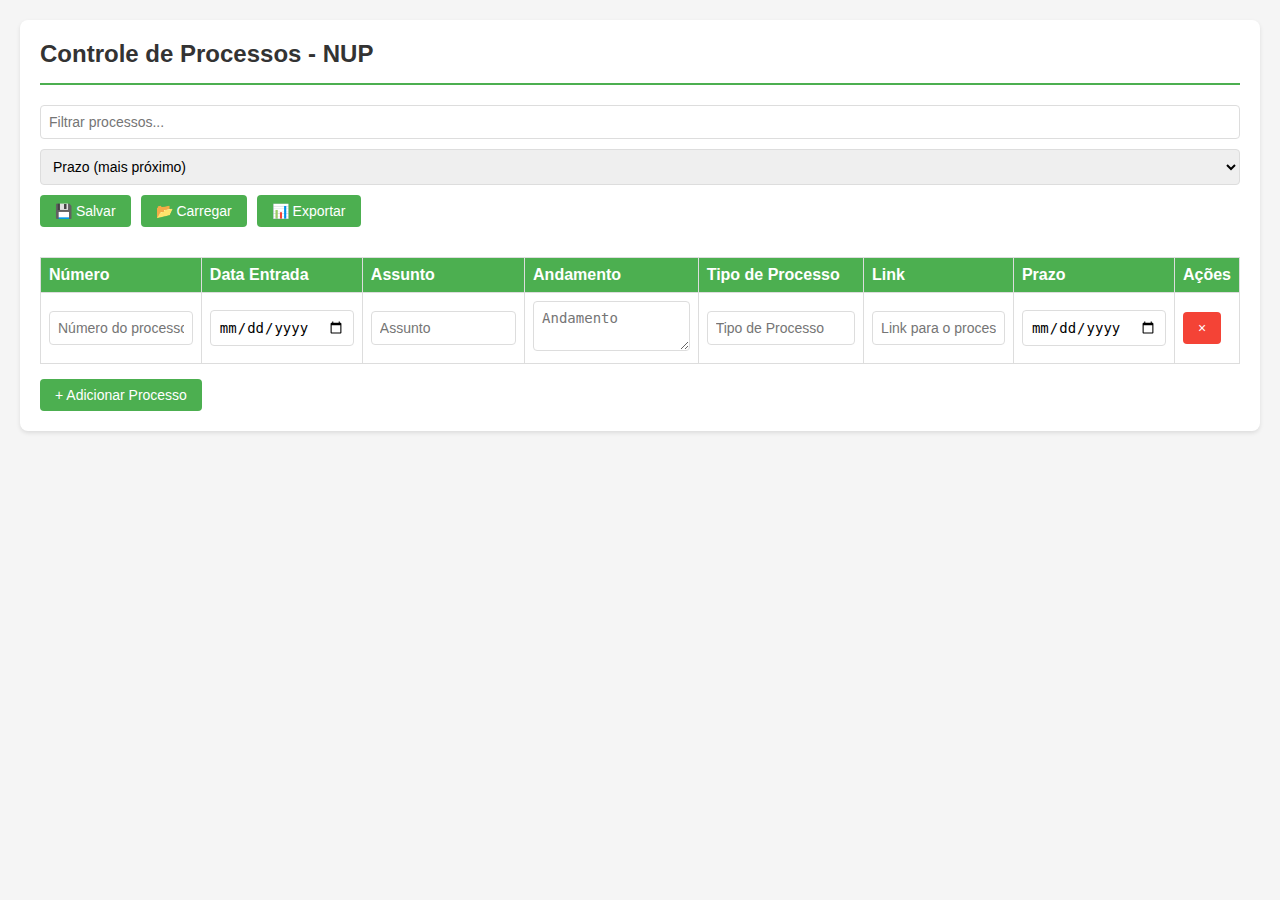
<file: controle_processos_nup.html>
<!DOCTYPE html>
<html lang="pt-BR">
<head>
    <meta charset="UTF-8">
    <meta name="viewport" content="width=device-width, initial-scale=1.0">
    <title>Controle de Processos - NUP</title>
    <style>
        body {
            font-family: Arial, sans-serif;
            margin: 20px;
            background-color: #f5f5f5;
        }
        .container {
            max-width: 100%;
            margin: 0 auto;
            background: white;
            padding: 20px;
            border-radius: 8px;
            box-shadow: 0 2px 4px rgba(0,0,0,0.1);
        }
        header {
            margin-bottom: 20px;
            padding-bottom: 15px;
            border-bottom: 2px solid #4CAF50;
        }
        header h1 {
            margin: 0;
            color: #333;
            font-size: 24px;
        }
        .controls {
            display: flex;
            gap: 10px;
            margin-bottom: 20px;
            align-items: center;
            flex-wrap: wrap;
        }
        input[type="text"], input[type="date"], input[type="url"], select, textarea {
            padding: 8px;
            border: 1px solid #ddd;
            border-radius: 4px;
            font-size: 14px;
            width: 100%;
            box-sizing: border-box;
        }
        button {
            padding: 8px 15px;
            border: none;
            border-radius: 4px;
            cursor: pointer;
            font-size: 14px;
            background: #4CAF50;
            color: white;
            display: flex;
            align-items: center;
            gap: 5px;
        }
        button:hover {
            opacity: 0.9;
        }
        .table-container {
            width: 100%;
            overflow-x: auto;
        }
        table {
            width: 100%;
            border-collapse: collapse;
            margin-top: 10px;
        }
        th, td {
            border: 1px solid #ddd;
            padding: 8px;
            text-align: left;
        }
        th {
            background: #4CAF50;
            color: white;
        }
        tr:nth-child(even) {
            background-color: #f9f9f9;
        }
        .btn-delete {
            background: #f44336;
        }
        #filtro {
            flex: 1;
            min-width: 200px;
        }
        .prazo-proximo { background-color: #fff3e0 !important; }
        .prazo-vencido { background-color: #ffebee !important; }
    </style>
</head>
<body>
    <div class="container">
        <header>
            <h1>Controle de Processos - NUP</h1>
        </header>

        <div class="controls">
            <input type="text" id="filtro" placeholder="Filtrar processos..." aria-label="Filtrar processos" oninput="filtrarTabela()">
            <select id="ordem" aria-label="Ordenar processos" onchange="ordenarTabela()">
                <option value="prazo_asc">Prazo (mais próximo)</option>
                <option value="prazo_desc">Prazo (mais distante)</option>
                <option value="data_asc">Data Entrada (antigos)</option>
                <option value="data_desc">Data Entrada (recentes)</option>
            </select>
            <button onclick="salvarArquivo()" aria-label="Salvar Backup">💾 Salvar</button>
            <button onclick="document.getElementById('fileInput').click()" aria-label="Carregar Backup">📂 Carregar</button>
            <button onclick="exportarExcel()" aria-label="Exportar para Excel">📊 Exportar</button>
            <input type="file" id="fileInput" accept=".json" onchange="carregarDeArquivo(this.files[0])" style="display: none;">
        </div>

        <div class="table-container">
            <table id="tabelaProcessos">
                <thead>
                    <tr>
                        <th>Número</th>
                        <th>Data Entrada</th>
                        <th>Assunto</th>
                        <th>Andamento</th>
                        <th>Tipo de Processo</th>
                        <th>Link</th>
                        <th>Prazo</th>
                        <th>Ações</th>
                    </tr>
                </thead>
                <tbody>
                    <tr>
                        <td><input type="text" placeholder="Número do processo" required></td>
                        <td><input type="date" required></td>
                        <td><input type="text" placeholder="Assunto" required></td>
                        <td><textarea placeholder="Andamento" required></textarea></td>
                        <td><input type="text" placeholder="Tipo de Processo" required></td>
                        <td><input type="url" placeholder="Link para o processo"></td>
                        <td><input type="date" required></td>
                        <td><button class="btn-delete" onclick="excluirLinha(this)" aria-label="Excluir">&times;</button></td>
                    </tr>
                </tbody>
            </table>
        </div>
        <button onclick="adicionarLinha()" style="margin-top: 15px" aria-label="Adicionar Processo">+ Adicionar Processo</button>
    </div>

    <script>
        function salvarArquivo() {
            const dados = coletarDados();
            const blob = new Blob([JSON.stringify(dados, null, 2)], { type: 'application/json' });
            const url = URL.createObjectURL(blob);
            const a = document.createElement('a');
            a.href = url;
            a.download = 'processos-sei.json';
            a.click();
            URL.revokeObjectURL(url);
            alert('✅ Arquivo salvo com sucesso!');
        }

        function exportarExcel() {
            const dados = coletarDados();
            const csv = gerarCSV(dados);
            const blob = new Blob([csv], { type: 'text/csv;charset=utf-8;' });
            const url = URL.createObjectURL(blob);
            const a = document.createElement('a');
            a.href = url;
            a.download = 'processos-sei.csv';
            a.click();
            URL.revokeObjectURL(url);
            alert('✅ Planilha exportada com sucesso!');
        }

        function coletarDados() {
            return Array.from(document.querySelectorAll('#tabelaProcessos tbody tr')).map(tr => ({
                numero: tr.querySelector('td:nth-child(1) input').value,
                data: tr.querySelector('td:nth-child(2) input').value,
                assunto: tr.querySelector('td:nth-child(3) input').value,
                andamento: tr.querySelector('td:nth-child(4) textarea').value,
                tipo: tr.querySelector('td:nth-child(5) input').value,
                link: tr.querySelector('td:nth-child(6) input').value,
                prazo: tr.querySelector('td:nth-child(7) input').value
            }));
        }

        function gerarCSV(dados) {
            const linhas = ['Número;Data Entrada;Assunto;Andamento;Tipo de Processo;Link;Prazo'];
            dados.forEach(d => {
                linhas.push(Object.values(d).map(v => `"${v}"`).join(';'));
            });
            return linhas.join('\n');
        }
    </script>
</body>
</html>
</file>
